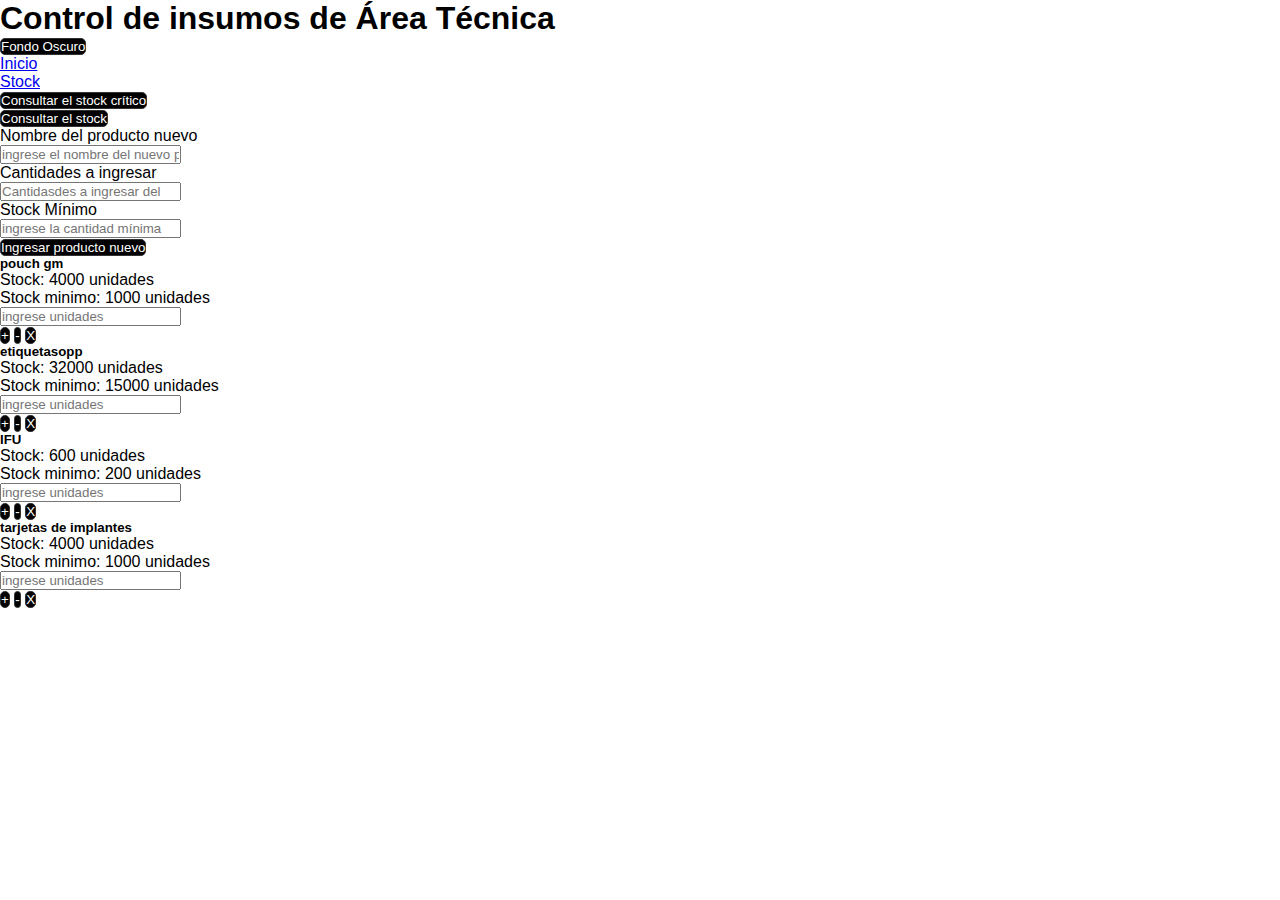
<file: pages/stock.html>
<!DOCTYPE html>
<html lang="en">
<head>
    <meta charset="UTF-8">
    <meta http-equiv="X-UA-Compatible" content="IE=edge">
    <meta name="viewport" content="width=device-width, initial-scale=1.0">
     <link href="https://cdn.jsdelivr.net/npm/bootstrap@5.2.3/dist/css/bootstrap.min.css" rel="stylesheet" integrity="sha384-rbsA2VBKQhggwzxH7pPCaAqO46MgnOM80zW1RWuH61DGLwZJEdK2Kadq2F9CUG65" crossorigin="anonymous">
    <link href="../Style/style.css"rel="stylesheet">
    <title>PreEntrega3 + Ruscio</title>
</head>
<body class="container-xl px-3 py-5">
      <!--Encabezado  -->
  <div class="container">
    <div class="row">
      <div class="col-1">
      </div>
      <div class="col-10">
        <h1 class="text-center">Control de insumos de Área Técnica</h1>
      </div>
      <div class="col-1">
        <button id="botonFondo" class="button">Modo oscuro</button>
      </div>
    </div>
  </div>
    <!--Menú-->
         
  <ul class="nav nav-tabs">
    <li class="nav-item">
      <a class="nav-link" href="../index.html">Inicio</a>
    </li>
    <li class="nav-item">
      <a class="nav-link active" aria-current="page" href="./stock.html">Stock</a>
    </li>
  </ul>
  
  <!--el contenedor de stock  --> 

  <div  class="row px-2 py-2">   
    <button class="btn btn-warning btn-sm" id="buttonInCri" > Consultar el stock crítico </button>
    <div id= "insumoCritico"></div>
    <button class="btn btn-success btn-sm" id="buttonStock" > Consultar el stock</button>
  </div>
  <div id= "nuevoInsumo" class="row px-2 py-2">   
  </div>    
  <div id= "contstock" class="row px-2 py-2">
  </div>
 
  <!-- JavaScript Bundle with Popper -->
 
  <script src="https://cdn.jsdelivr.net/npm/bootstrap@5.2.3/dist/js/bootstrap.bundle.min.js" integrity="sha384-kenU1KFdBIe4zVF0s0G1M5b4hcpxyD9F7jL+jjXkk+Q2h455rYXK/7HAuoJl+0I4" crossorigin="anonymous"></script>
  <script src="../JS/main.js"></script>
</body>
</html>
</file>
<file: Style/style.css>
* {
    margin: 0;
    padding: 0;
    box-sizing: border-box;
    font-family: Arial, Helvetica, sans-serif;
  }
  
.dark {
    background-color: #000;
    color: white;
}
button{
    padding: 1 px;
    height: 50 px;
    background-color: #000;
    border: 1px solid rgb(51, 51, 51);
    border-radius: 5px;
    color:#fff;
  }
.button_dark {
    padding: 1 px;
    height: 50 px;
    background-color: #fff;
    border: 1px solid rgb(51, 51, 51);
    border-radius: 5px;
    color:#000;
}
</file>
